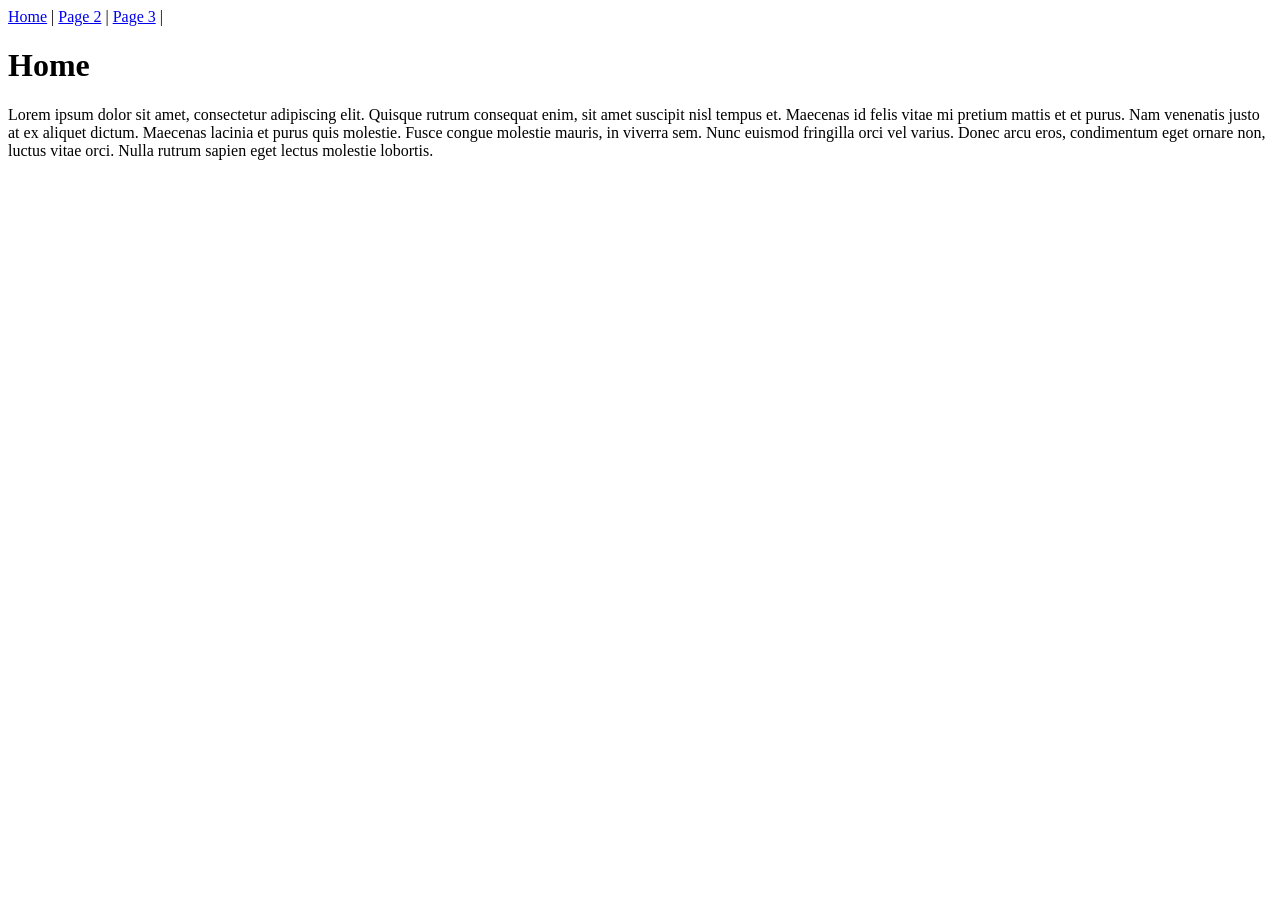
<file: index.html>
﻿<!DOCTYPE html>
<html>
<head>
    <meta charset="utf-8" />
    <title>Home</title>
</head>
<body>
    <nav>
        <a href="Index.html">Home</a> |
        <a href="page2.html">Page 2</a> |
        <a href="page3.html">Page 3</a> |
    </nav>
    <h1>Home</h1>
    <p>
        Lorem ipsum dolor sit amet, consectetur adipiscing elit. Quisque rutrum consequat enim, sit amet suscipit nisl tempus et. Maecenas id felis vitae mi pretium mattis et et purus. Nam venenatis justo at ex aliquet dictum. Maecenas lacinia et purus quis molestie. Fusce congue molestie mauris, in viverra sem. Nunc euismod fringilla orci vel varius. Donec arcu eros, condimentum eget ornare non, luctus vitae orci. Nulla rutrum sapien eget lectus molestie lobortis.
    </p>
</body>
</html>
</file>
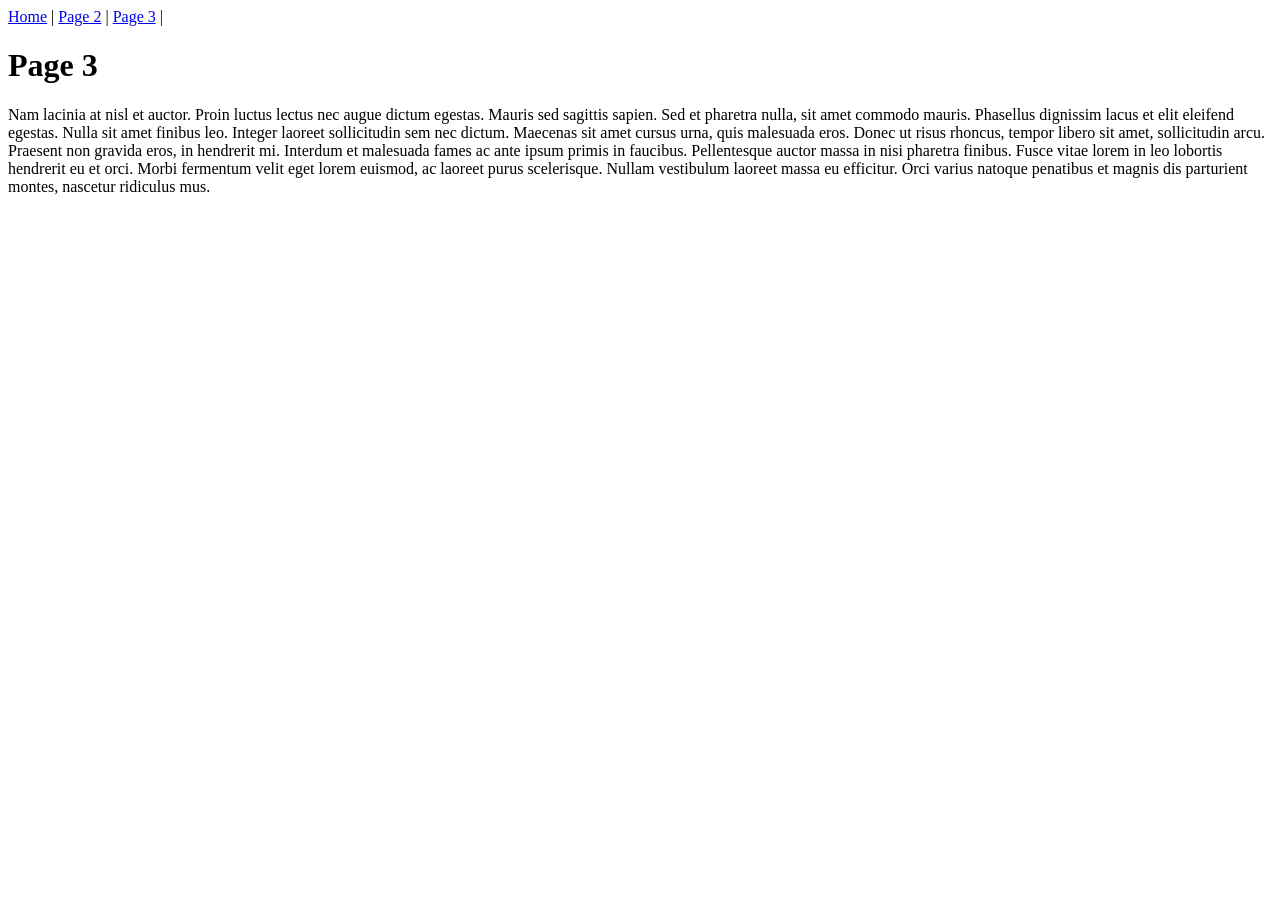
<file: page3.html>
﻿<!DOCTYPE html>
<html>
<head>
    <meta charset="utf-8" />
    <title>Page 3</title>
</head>
<body>
    <nav>
        <a href="index.html">Home</a> |
        <a href="page2.html">Page 2</a> |
        <a href="page3.html">Page 3</a> |
    </nav>
    <h1>Page 3</h1>
    <p>
        Nam lacinia at nisl et auctor. Proin luctus lectus nec augue dictum egestas. Mauris sed sagittis sapien. Sed et pharetra nulla, sit amet commodo mauris. Phasellus dignissim lacus et elit eleifend egestas. Nulla sit amet finibus leo. Integer laoreet sollicitudin sem nec dictum. Maecenas sit amet cursus urna, quis malesuada eros. Donec ut risus rhoncus, tempor libero sit amet, sollicitudin arcu. Praesent non gravida eros, in hendrerit mi. Interdum et malesuada fames ac ante ipsum primis in faucibus. Pellentesque auctor massa in nisi pharetra finibus. Fusce vitae lorem in leo lobortis hendrerit eu et orci. Morbi fermentum velit eget lorem euismod, ac laoreet purus scelerisque. Nullam vestibulum laoreet massa eu efficitur. Orci varius natoque penatibus et magnis dis parturient montes, nascetur ridiculus mus.
    </p>
</body>
</html>
</file>
